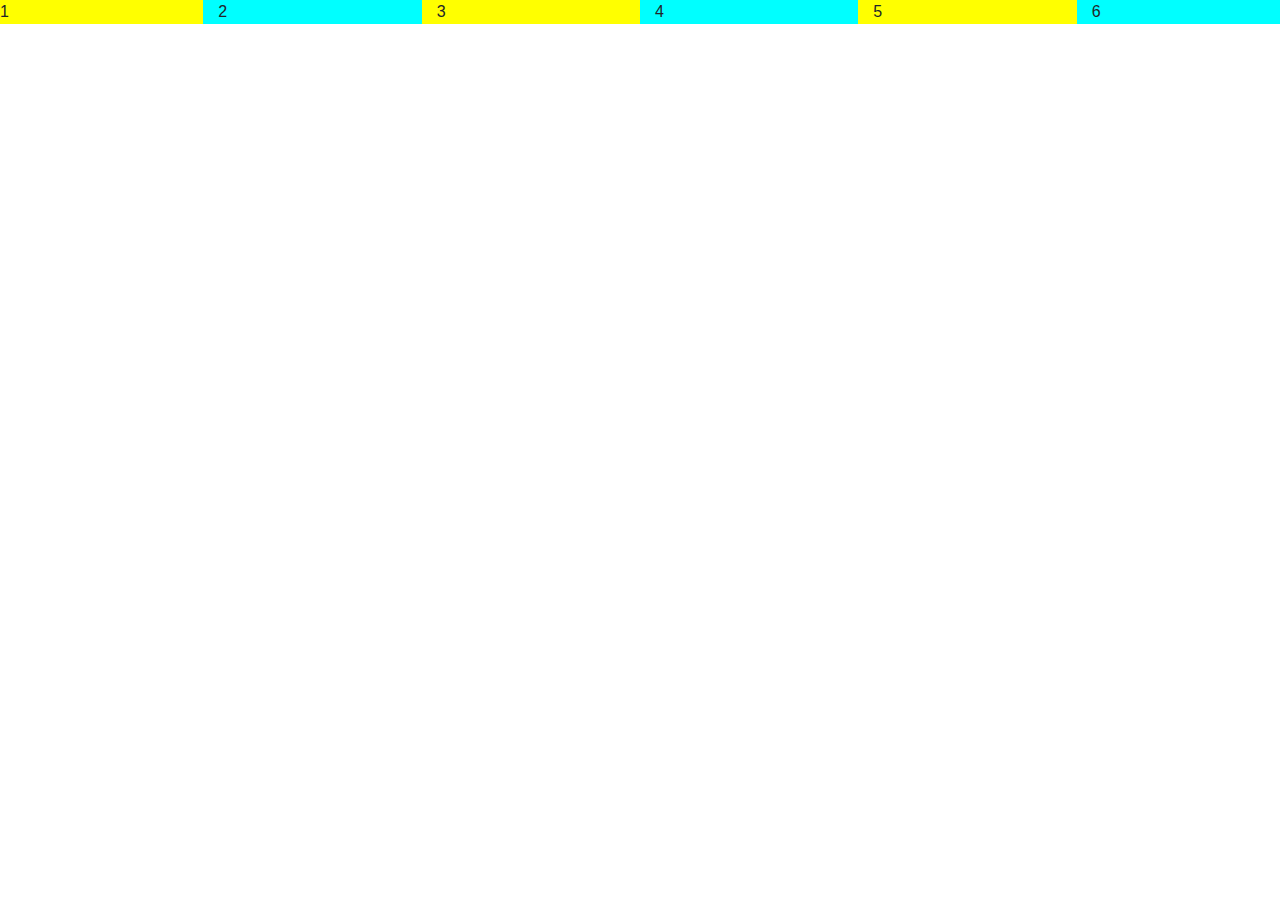
<file: try.html>
<!DOCTYPE html>
<html lang="en">

<head>
 <meta charset="UTF-8">
 <meta http-equiv="X-UA-Compatible" content="IE=edge">
 <meta name="viewport" content="width=device-width, initial-scale=1.0">
 <link rel="stylesheet" href="https://maxcdn.bootstrapcdn.com/bootstrap/4.0.0/css/bootstrap.min.css"
  integrity="sha384-Gn5384xqQ1aoWXA+058RXPxPg6fy4IWvTNh0E263XmFcJlSAwiGgFAW/dAiS6JXm" crossorigin="anonymous">
 <script src="https://code.jquery.com/jquery-3.2.1.slim.min.js"
  integrity="sha384-KJ3o2DKtIkvYIK3UENzmM7KCkRr/rE9/Qpg6aAZGJwFDMVNA/GpGFF93hXpG5KkN" crossorigin="anonymous"></script>
 <script src="https://cdnjs.cloudflare.com/ajax/libs/popper.js/1.12.9/umd/popper.min.js"
  integrity="sha384-ApNbgh9B+Y1QKtv3Rn7W3mgPxhU9K/ScQsAP7hUibX39j7fakFPskvXusvfa0b4Q" crossorigin="anonymous"></script>
 <script src="https://maxcdn.bootstrapcdn.com/bootstrap/4.0.0/js/bootstrap.min.js"
  integrity="sha384-JZR6Spejh4U02d8jOt6vLEHfe/JQGiRRSQQxSfFWpi1MquVdAyjUar5+76PVCmYl" crossorigin="anonymous"></script>
 <title>Document</title>
</head>

<body>
 <div class="row">
  <div class="col-lg-2 col-md-3" style="background: yellow">
   1
  </div>
  <div class="col-lg-2 col-md-3" style="background: cyan">
   2
  </div>
  <div class="col-lg-2 col-md-3" style="background: yellow">
   3
  </div>
  <div class="col-lg-2 col-md-3 " style="background: cyan">
   4
  </div>
  <div class="col-lg-2 col-md-3" style="background: yellow">
   5
  </div>
  <div class="col-lg-2 col-md-3" style="background: cyan">
   6
  </div>
 </div>

</body>

</html>
</file>
